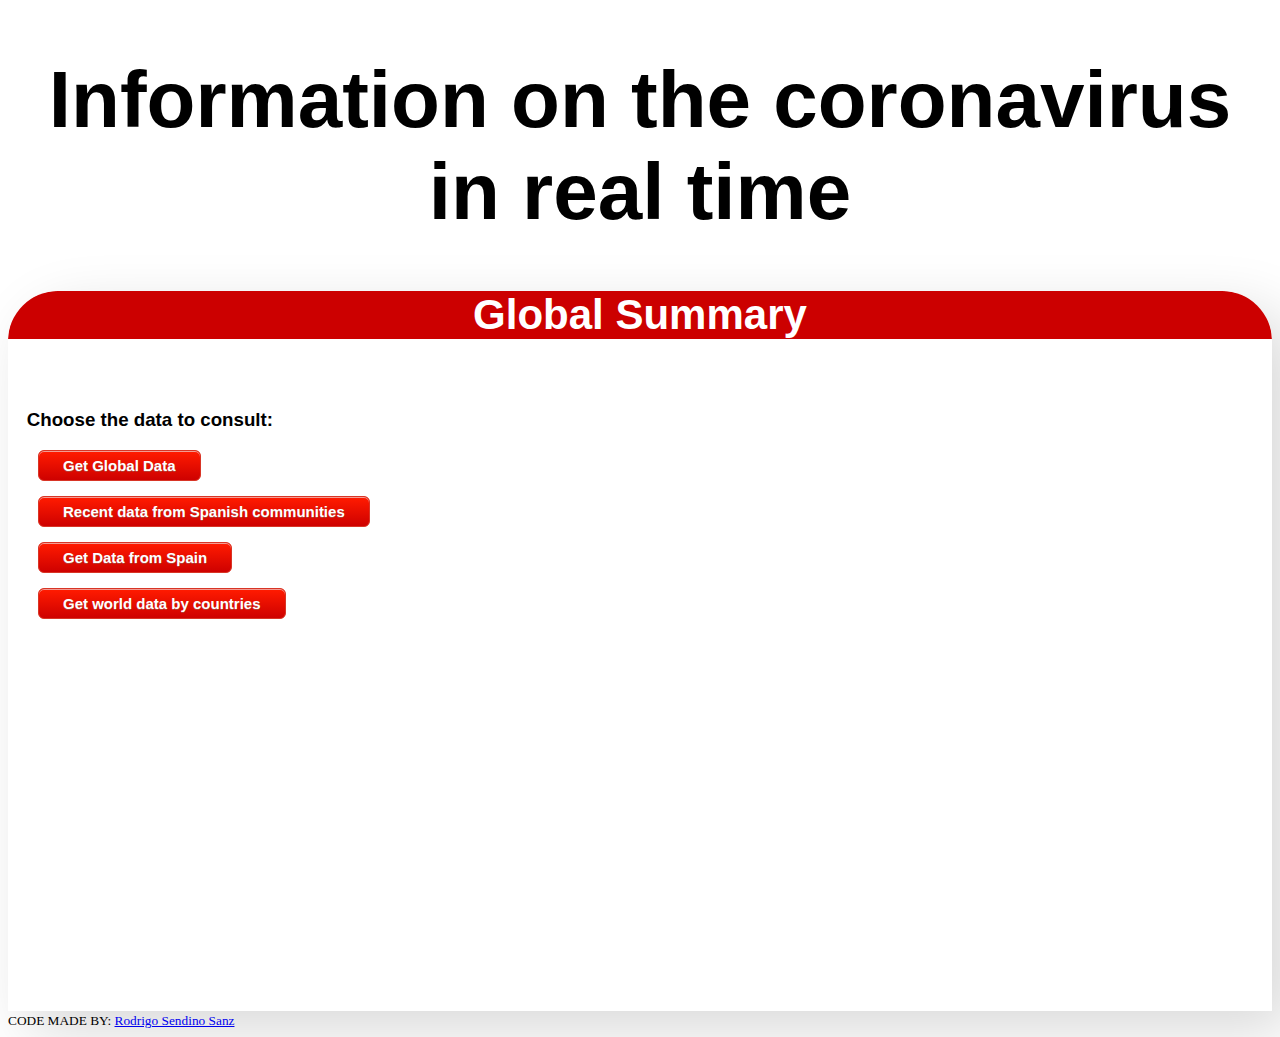
<file: English/index.html>
<!DOCTYPE html>
<html lang="es">
<head>
    <meta charset="UTF-8">
    <meta http-equiv="X-UA-Compatible" content="IE=edge">
    <link rel="stylesheet" href="css/estilo.css">
    <link rel="icon" type="image/png" href="img/favicon.ico">
    <meta charset="UTF-8" />
    <meta name="viewport" content="width=device-width, initial-scale=1, shrink-to-fit=no" />
    <title>COVID-19 statistics</title>
</head>
<body>
    <h1>Information on the coronavirus in real time</h1>
    <div class="container">
        <!-- Summary section -->
        <section>
            <!--Start of card  -->
            <div class="card">
                <h5 class="text-center">Global Summary</h5>
                <h3>Choose the data to consult: </h3>
                    <!-- Global Summary Start -->
                    <div class="sumario">
                        <button onclick="traersumario()">Get Global Data</button>
                        <div id="sumario"><!-- Insert data using id -->
                    </div>
                    <!-- End of global summary -->
                    <!-- Spain communities -->
                    <div class="datoscomunidadesespanolas">
                        <button class="btn btn-danger w-100" onclick="traerultimahora()">Recent data from Spanish communities</button>
                        <div>
                            <table class="table">

                                <tbody id="ultimahora"><!-- Insert data using id -->
                                    
                                </tbody>
                            </table>
                        </div>
                    </div>
                    <!-- End of spain communities -->
                    <!-- Spain data start -->
                    <div class="obtenerdatosdeespana">
                        <button onclick="traerespana()">Get Data from Spain</button>
                        <div id="espana"><!-- Insert data using id -->
                    </div>
                    <!-- Spain data end -->
                    <!-- World data -->
                    <div class="obtenerdatosmundiales">
                        <button onclick="traermundiales()">Get world data by countries</button>
                        <div>
                            <table class="table">

                                <tbody id="mundiales"><!-- Insert data using id -->
                                    
                                </tbody>
                            </table>
                        </div>
                    </div>
                    <!-- End of world data -->
            </div>
            <!-- End of card -->
        </section>
        <!-- End of summary -->

    </div>
    
    <script>

        /* Summary data function:
            - With var we create a "contenido" variable with which through the id we will show the code through the activation of the traersumario() function which is triggered by the button
              that is inside the div with the class "sumario".
            - In the traersumario() function we fetch the data from https://api.covid19api.com/summary
            - With the first then we convert it to json
            - And with it then data, we print the data through the console.log to view them in the browser console (Right button -> Inspect -> Console)
            - And finally in the created variable content with the corresponding id, we make an innerHTML in which we write our html code and the data to include from the
              fetch using $ { data.father.child ....}, where we want to present this information
        */

        var contenido = document.querySelector('#sumario')
        function traersumario() {
            fetch('https://api.covid19api.com/summary')
            .then(res => res.json())
            .then(data => {
                console.log(data);
                contenido.innerHTML = `
                <p><strong>Current database date: </strong>  <br> ${data.Global.Date}</p>
                <p><strong>New commits: </strong> ${data.Global.NewConfirmed}</p>
                <p><strong>New deaths: </strong> ${data.Global.NewDeaths}</p>
                <p><strong>New recovered: </strong> ${data.Global.NewRecovered}</p>
                <p><strong>New deaths: </strong> ${data.Global.NewDeaths}</p>
                <p><strong>Total retrieved: </strong> ${data.Global.TotalRecovered}</p>
                <small>Real-time data, worldwide </small>
                `
            })
        }

        /* Spain data function:
            - With var we create a "contenido" variable with which, through the id, we will show the code through the activation of the function traerespana() which is triggered by the button
              that is inside the div with the class "espana".
            - In the fetch traerespana() function we fetch the data from https://api.covid19api.com/summary
            - With the first then we convert it to json
            - And with it then data, we print the data through the console.log to view them in the browser console (Right button -> Inspect -> Console)
            - And finally in the created variable contenido with the corresponding id, we make an innerHTML in which we write our html code and the data to include from the
              fetch using $ { data.father.child ....}, where we want to present this information.
            - In this case it is necessary to emphasize that we work with an array Countries [], so to show the data of the country we want to include the data we will have to take into account 
              the number that occupies in the array which according to its structure is the next $ {data.Countries ['number of countries to show']. data to show from country}
              (In this case 161 is the number corresponding to Spain)
        */



        var contenido = document.querySelector('#espana')
            function traerespana() {
            fetch('https://api.covid19api.com/summary')
            .then(res => res.json())
            .then(data => {
                console.log(data.Countries)
                contenido.innerHTML = `
                <p><strong>Country:</strong> ${data.Countries['162'].Country}</p>
                <p><strong>New infections:</strong> ${data.Countries['162'].NewConfirmed}</p>
                <p><strong>New deaths:</strong> ${data.Countries['162'].NewDeaths}</p>
                <p><strong> New recovered:</strong> ${data.Countries['162'].NewRecovered}</p>
                <p><strong>Totals:</strong> ${data.Countries['162'].TotalConfirmed}</p>
                <p><strong>Total deaths::</strong> ${data.Countries['162'].TotalDeaths}</p>
                <p><strong>Total recovered:</strong> ${data.Countries['162'].TotalRecovered}</p>
                <small>Real-time data, worldwide</small>
                `
            })
        }


        /* World data function:
            - With var we create a variable "content" with which through the id we will show the code through the activation of the function traermundiales() which is triggered by the button
              that is inside the div with the class "mundiales".
            - In the fetch traermundiales() function we fetch the data from https://api.covid19api.com/summary
            - With the first then we convert it to json
            - And with it then data, we print the data through the console.log to view them in the browser console (Right button -> Inspect -> Console)
            - And finally in the created variable content with the corresponding id, we make an innerHTML in which we write our html code and the data to include from the
              fetch using $ { data.father.child ....}, where we want to present this information
            - In the second innerHTML we put the table header with the <thead> tag and inside its content so that it appears only when there is an onclick action of the button
 
            - In We pass the table function as input data.Countries so that later in the for (To show all the information from the Countries [] array)
              we assign it to value and show the information from $ {value.DatoaShow}
        */


        var contenido = document.querySelector('#mundiales')

        function traermundiales() {
            fetch('https://api.covid19api.com/summary')
                .then(res => res.json())
                .then(datos => {
                    console.log(datos.Countries)
                    tabla(datos.Countries)
                })
        }

        function tabla(datos) {
            console.log(datos)
            contenido.innerHTML = ''
            contenido.innerHTML += `
            <thead>
                        <tr>
                            <th>Country</th>
                            <th>Confirmed cases</th>
                            <th>Total deaths</th>
                            <th>Total recovered</th>
                        </tr>
            </thead>
                `
            for(let valor of datos){
                 console.log(valor.nombre)
                contenido.innerHTML += `
                
                <tr>
                    <td class="estatica">${ valor.Country }</td>
                    <td>${ valor.TotalConfirmed }</td>
                    <td>${ valor.TotalDeaths }</td>
                    <td>${ valor.TotalRecovered }</td>
                </tr>
                `
            }
        }

        /* Función datos ultima hora españa:
            - Con var creamos una variable "contenido" con el que a través de el id mostraremos el código a través de la activación de la función traerultimahora() la cual es desencadenada por el botón
              que se encuentra dentro del div con la class "ultimahora".
            - En la funcion traerultimahora() mediante el fetch treamos los datos de https://covid19.secuoyas.io/api/v1/es/ccaa?ultimodia=true
            - Con el primer then lo convertimos a json
            - Y con él then data, imprimimos a través del console.log los datos para visualizarlos en la consola del navegador (Botón derecho -> Inspeccionar -> Console)
            - Y finalmente en la variable creada contenido con el id correspondiente, realizamos un innerHTML en el cual escribimos nuestro código html y los datos a incluir del
              fetch utilizando ${dato.padre.hijo....}, donde queramos presentar esta información
            - En el segundo innerHTML ponemos la cabecera de la tabla con la etiqueta <thead> y dentro su contenido para que aparezca solo cuando haya una acción onclick del botón
 
            - En la función tabla le pasamos como input info.timeline['0'].regiones para que luego en el for (Para que muestre toda la información del array regiones[])
              se lo asignemos a valor y muestre la información desde ${ val.data.DatoaMostrar }
        */

        /* Last minute data function Spain:
            - With var we create a variable "contenido" with which through the id we will show the code through the activation of the function fetch traerultimahora() which is triggered by the button
              that is inside del div with the class "ultimahora".
            - In the fetch function traerultimahora()() we fetch the data from https://covid19.secuoyas.io/api/v1/es/ccaa?ultimodia=true
            - With the first then we convert it to json
            - And with it then data , we print the data through the console.log to view it in the browser console (Right button -> Inspect -> Console)
            - And finally in the created variable contenido with the corresponding id, we make an innerHTML in which we write our html code and the data to include from the
              fetch using $ {data.parent.child ....}, where we want to present this information
            - In the second innerHTML we put the header of the table with the <thead> tag and inside its contenido so that it appears only when there is an onclick action of the button
 
            - In the table function we pass it as input info.timeline['0'].regiones so that later in the for (To show all the information of the array regiones [])
              we assign it to value and display the information from $ {val.data.DatoaShow}
        */


        function traerultimahora() {
            fetch('https://covid19.secuoyas.io/api/v1/es/ccaa?ultimodia=true')
                .then(res => res.json())
                .then(info => {
                    console.log(info.timeline['0'].regiones)
                    tabla2(info.timeline['0'].regiones)
                })
        }

        function tabla2(info) {
            console.log(info)
            contenido.innerHTML = ''
            contenido.innerHTML += `
            <thead>
                        <tr>
                            <th>Community </th>
                            <th>Confirmed Cases</th>
                            <th>Confirmed Cases Daily</th>
                            <th>Deceased Cases</th>
                            <th>Deceased Cases Daily</th>
                            <th>Hospitalized Cases</th>
                            <th>Daily Hospitalized Cases</th>
                            <th>Recovered Cases</th>
                            <th>Daily Recovered Cases</th>
                            <th>Uci Cases</th>
                            <th>Uci Journal Cases</th>
                        </tr>
            </thead>
                `
            for(let val of info){
                 console.log(val)
                contenido.innerHTML += `
                
                <tr>
                    <td class="estatica">${ val.nombreLugar }</td>
                    <td>${ val.data.casosConfirmados }</td>
                    <td>${ val.data.casosConfirmadosDiario }</td>
                    <td>${ val.data.casosFallecidos }</td>
                    <td>${ val.data.casosFallecidosDiario }</td>
                    <td>${ val.data.casosHospitalizados }</td>
                    <td>${ val.data.casosHospitalizadosDiario }</td>
                    <td>${ val.data.casosRecuperados }</td>
                    <td>${ val.data.casosRecuperadosDiario }</td>
                    <td>${ val.data.casosUci }</td>
                    <td>${ val.data.casosUciDiario }</td>
                </tr>
                `
            }
        }
    </script>
    <small class="">CODE MADE BY: <a href="https://github.com/RodrigoSendinoSanz" target="_blank" rel="GitHub">Rodrigo Sendino Sanz </a> </small>
</body>
<!-- CODE MADE BY:
8 888888888o.      ,o888888o.     8 888888888o.      8 888888888o.    8 8888     ,o888888o.        ,o888888o.     
8 8888    `88.  . 8888     `88.   8 8888    `^888.   8 8888    `88.   8 8888    8888     `88.   . 8888     `88.   
8 8888     `88 ,8 8888       `8b  8 8888        `88. 8 8888     `88   8 8888 ,8 8888       `8. ,8 8888       `8b  
8 8888     ,88 88 8888        `8b 8 8888         `88 8 8888     ,88   8 8888 88 8888           88 8888        `8b 
8 8888.   ,88' 88 8888         88 8 8888          88 8 8888.   ,88'   8 8888 88 8888           88 8888         88 
8 888888888P'  88 8888         88 8 8888          88 8 888888888P'    8 8888 88 8888           88 8888         88 
8 8888`8b      88 8888        ,8P 8 8888         ,88 8 8888`8b        8 8888 88 8888   8888888 88 8888        ,8P 
8 8888 `8b.    `8 8888       ,8P  8 8888        ,88' 8 8888 `8b.      8 8888 `8 8888       .8' `8 8888       ,8P  
8 8888   `8b.   ` 8888     ,88'   8 8888    ,o88P'   8 8888   `8b.    8 8888    8888     ,88'   ` 8888     ,88'   
8 8888     `88.    `8888888P'     8 888888888P'      8 8888     `88.  8 8888     `8888888P'        `8888888P'     
                                                                                                                  
   d888888o.   8 8888888888   b.             8 8 888888888o.       8 8888 b.             8     ,o888888o.         
 .`8888:' `88. 8 8888         888o.          8 8 8888    `^888.    8 8888 888o.          8  . 8888     `88.       
 8.`8888.   Y8 8 8888         Y88888o.       8 8 8888        `88.  8 8888 Y88888o.       8 ,8 8888       `8b      
 `8.`8888.     8 8888         .`Y888888o.    8 8 8888         `88  8 8888 .`Y888888o.    8 88 8888        `8b     
  `8.`8888.    8 888888888888 8o. `Y888888o. 8 8 8888          88  8 8888 8o. `Y888888o. 8 88 8888         88     
   `8.`8888.   8 8888         8`Y8o. `Y88888o8 8 8888          88  8 8888 8`Y8o. `Y88888o8 88 8888         88     
    `8.`8888.  8 8888         8   `Y8o. `Y8888 8 8888         ,88  8 8888 8   `Y8o. `Y8888 88 8888        ,8P     
8b   `8.`8888. 8 8888         8      `Y8o. `Y8 8 8888        ,88'  8 8888 8      `Y8o. `Y8 `8 8888       ,8P      
`8b.  ;8.`8888 8 8888         8         `Y8o.` 8 8888    ,o88P'    8 8888 8         `Y8o.`  ` 8888     ,88'       
 `Y8888P ,88P' 8 888888888888 8            `Yo 8 888888888P'       8 8888 8            `Yo     `8888888P'         
                                                                                                                  
                       d888888o.           .8.          b.             8  8888888888',8888'                       
                     .`8888:' `88.        .888.         888o.          8         ,8',8888'                        
                     8.`8888.   Y8       :88888.        Y88888o.       8        ,8',8888'                         
                     `8.`8888.          . `88888.       .`Y888888o.    8       ,8',8888'                          
                      `8.`8888.        .8. `88888.      8o. `Y888888o. 8      ,8',8888'                           
                       `8.`8888.      .8`8. `88888.     8`Y8o. `Y88888o8     ,8',8888'                            
                        `8.`8888.    .8' `8. `88888.    8   `Y8o. `Y8888    ,8',8888'                             
                    8b   `8.`8888.  .8'   `8. `88888.   8      `Y8o. `Y8   ,8',8888'                              
                    `8b.  ;8.`8888 .888888888. `88888.  8         `Y8o.`  ,8',8888'                               
                     `Y8888P ,88P'.8'       `8. `88888. 8            `Yo ,8',8888888888888        
-->
</html>
</file>
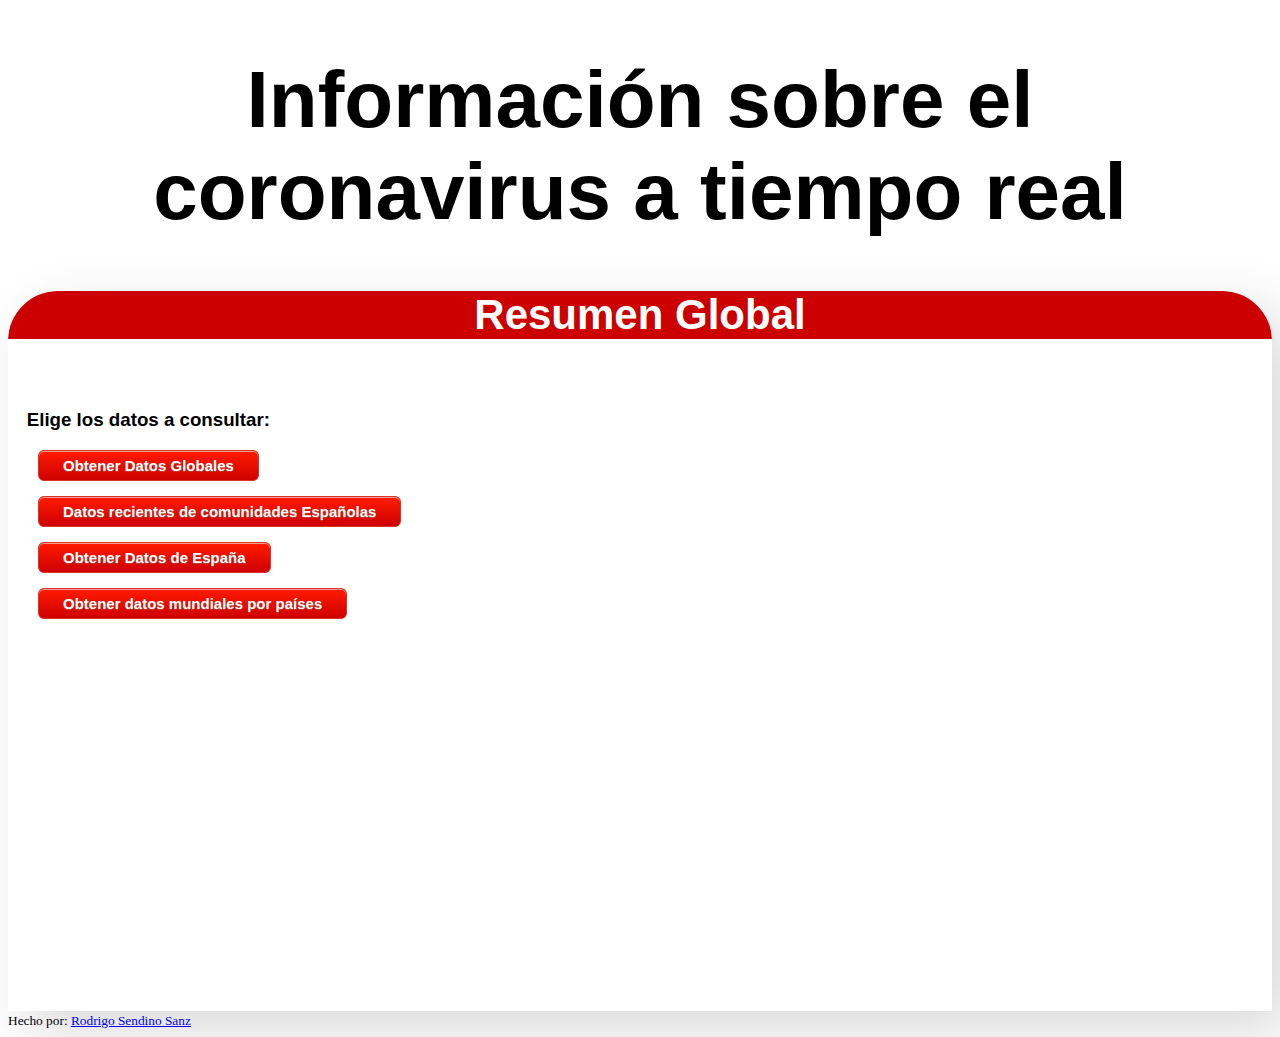
<file: Español/index.html>
<!DOCTYPE html>
<html lang="es">
<head>
    <meta charset="UTF-8">
    <meta http-equiv="X-UA-Compatible" content="IE=edge">
    <link rel="stylesheet" href="css/estilo.css">
    <link rel="icon" type="image/png" href="img/favicon.ico">
    <meta charset="UTF-8" />
    <meta name="viewport" content="width=device-width, initial-scale=1, shrink-to-fit=no" />
    <title>Estadistica COVID-19</title>
</head>
<body>
    <h1>Información sobre el coronavirus a tiempo real</h1>
    <div class="container">
        <!-- Sección sumario -->
        <section>
            <!--Inicio de card  -->
            <div class="card">
                <h5 class="text-center">Resumen Global</h5>
                <h3>Elige los datos a consultar: </h3>
                    <!-- Inicio de resumen global -->
                    <div class="sumario">
                        <button onclick="traersumario()">Obtener Datos Globales</button>
                        <div id="sumario"><!-- Inserción de datos utilizando el id -->
                    </div>
                    <!-- Fin de resumen global -->
                    <!-- España comunidades -->
                    <div class="datoscomunidadesespanolas">
                        <button class="btn btn-danger w-100" onclick="traerultimahora()">Datos recientes de comunidades Españolas</button>
                        <div>
                            <table class="table">

                                <tbody id="ultimahora"><!-- Inserción de datos utilizando el id -->
                                    
                                </tbody>
                            </table>
                        </div>
                    </div>
                    <!-- Fin de españa comunidades -->
                    <!-- Inicio de datos de España -->
                    <div class="obtenerdatosdeespana">
                        <button onclick="traerespana()">Obtener Datos de España</button>
                        <div id="espana"><!-- Inserción de datos utilizando el id-->
                    </div>
                    <!-- Fin datos de España -->
                    <!-- Datos mundiales -->
                    <div class="obtenerdatosmundiales">
                        <button onclick="traermundiales()">Obtener datos mundiales por países</button>
                        <div>
                            <table class="table">

                                <tbody id="mundiales"><!-- Inserción de datos utilizando el id -->
                                    
                                </tbody>
                            </table>
                        </div>
                    </div>
                    <!-- Fin de datos mundiales -->
            </div>
            <!-- Fin de card -->
        </section>
        <!-- Fin de sumario-->

    </div>
    
    <script>

        /* Función datos sumario:
            - Con var creamos una variable "contenido" con el que a través de el id mostraremos el código a través de la activación de la función traersumario() la cual es desencadenada por el botón
              que se encuentra dentro del div con la class "sumario".
            - En la función traersumario() mediante el fetch traemos los datos de https://api.covid19api.com/summary
            - Con el primer then lo convertimos a json
            - Y con él then data, imprimimos a través del console.log los datos para visualizarlos en la consola del navegador (Botón derecho -> Inspeccionar -> Console)
            - Y finalmente en la variable creada contenido con el id correspondiente, realizamos un innerHTML en el cual escribimos nuestro código html y los datos a incluir del
              fetch utilizando ${dato.padre.hijo....}, donde queramos presentar esta información
        */

        var contenido = document.querySelector('#sumario')
        function traersumario() {
            fetch('https://api.covid19api.com/summary')
            .then(res => res.json())
            .then(data => {
                console.log(data);
                contenido.innerHTML = `
                <p><strong>Fecha actual de la base de datos:</strong>  <br> ${data.Global.Date}</p>
                <p><strong>Nuevos confirmados:</strong> ${data.Global.NewConfirmed}</p>
                <p><strong>Nuevas defunciones:</strong> ${data.Global.NewDeaths}</p>
                <p><strong>Nuevos recuperados:</strong> ${data.Global.NewRecovered}</p>
                <p><strong>Nuevas muertes:</strong> ${data.Global.NewDeaths}</p>
                <p><strong>Total recuperados:</strong> ${data.Global.TotalRecovered}</p>
                <small>Datos a tiempo real, a nivel mundial</small>
                `
            })
        }

        /* Función datos España:
            - Con var creamos una variable "contenido" con el que a través de el id mostraremos el código a través de la activación de la función traerespana() la cual es desencadenada por el botón
              que se encuentra dentro del div con la class "espana".
            - En la función traerespana() mediante el fetch traemos los datos de https://api.covid19api.com/summary
            - Con el primer then lo convertimos a json
            - Y con él then data, imprimimos a través del console.log los datos para visualizarlos en la consola del navegador (Botón derecho -> Inspeccionar -> Console)
            - Y finalmente en la variable creada contenido con el id correspondiente, realizamos un innerHTML en el cual escribimos nuestro código html y los datos a incluir del
              fetch utilizando ${dato.padre.hijo....}, dónde queremos presentar esta información.
            - En este caso es necesario recalcar que trabajamos con un array Countries[], por lo cual para mostrar los datos del país el que queremos incluir los datos tendremos que tener en encuenta 
              el número que ocupa en el array lo cual según su estructura es la siguiente ${data.Countries['nºdel países amostrar'].datoamostrardelpais}
              (En este caso el 161 es el número correspondiente a España)
        */

        var contenido = document.querySelector('#espana')
            function traerespana() {
            fetch('https://api.covid19api.com/summary')
            .then(res => res.json())
            .then(data => {
                console.log(data.Countries)
                contenido.innerHTML = `
                <p><strong>País:</strong> ${data.Countries['162'].Country}</p>
                <p><strong>Nuevos contagios:</strong> ${data.Countries['162'].NewConfirmed}</p>
                <p><strong>Nuevas muertes:</strong> ${data.Countries['162'].NewDeaths}</p>
                <p><strong>Nuevos recuperados:</strong> ${data.Countries['162'].NewRecovered}</p>
                <p><strong>Totales:</strong> ${data.Countries['162'].TotalConfirmed}</p>
                <p><strong>Total muertes:</strong> ${data.Countries['162'].TotalDeaths}</p>
                <p><strong>Total recuperados:</strong> ${data.Countries['162'].TotalRecovered}</p>
                <small>Datos a tiempo real, a nivel mundial</small>
                `
            })
        }

        /* Función datos mundiales:
            - Con var creamos una variable "contenido" con el que a través de el id mostraremos el código a través de la activación de la función traermundiales() la cual es desencadenada por el botón
              que se encuentra dentro del div con la class "mundiales".
            - En la función traermundiales() mediante el fetch traemos los datos de https://api.covid19api.com/summary
            - Con el primer then lo convertimos a json
            - Y con él then data, imprimimos a través del console.log los datos para visualizarlos en la consola del navegador (Botón derecho -> Inspeccionar -> Console)
            - Y finalmente en la variable creada contenido con el id correspondiente, realizamos un innerHTML en el cual escribimos nuestro código html y los datos a incluir del
              fetch utilizando ${dato.padre.hijo....}, donde queramos presentar esta información
            - En el segundo innerHTML ponemos la cabecera de la tabla con la etiqueta <thead> y dentro su contenido para que aparezca solo cuando haya una acción onclick del botón
 
            - En la función tabla le pasamos como input datos.Countries para que luego en el for (Para que muestre toda la información del array Countries[])
              se lo asignemos a valor y muestre la información desde ${ valor.DatoaMostrar }
        */

        var contenido = document.querySelector('#mundiales')

        function traermundiales() {
            fetch('https://api.covid19api.com/summary')
                .then(res => res.json())
                .then(datos => {
                    console.log(datos.Countries)
                    tabla(datos.Countries)
                })
        }

        function tabla(datos) {
            console.log(datos)
            contenido.innerHTML = ''
            contenido.innerHTML += `
            <thead>
                        <tr>
                            <th>País</th>
                            <th>Casos confirmados</th>
                            <th>Total de muertes</th>
                            <th>Total de recuperados</th>
                        </tr>
            </thead>
                `
            for(let valor of datos){
                 console.log(valor.nombre)
                contenido.innerHTML += `
                
                <tr>
                    <td class="estatica">${ valor.Country }</td>
                    <td>${ valor.TotalConfirmed }</td>
                    <td>${ valor.TotalDeaths }</td>
                    <td>${ valor.TotalRecovered }</td>
                </tr>
                `
            }
        }

        /* Función datos ultima hora españa:
            - Con var creamos una variable "contenido" con el que a través de el id mostraremos el código a través de la activación de la función traerultimahora() la cual es desencadenada por el botón
              que se encuentra dentro del div con la class "ultimahora".
            - En la funcion traerultimahora() mediante el fetch treamos los datos de https://covid19.secuoyas.io/api/v1/es/ccaa?ultimodia=true
            - Con el primer then lo convertimos a json
            - Y con él then data, imprimimos a través del console.log los datos para visualizarlos en la consola del navegador (Botón derecho -> Inspeccionar -> Console)
            - Y finalmente en la variable creada contenido con el id correspondiente, realizamos un innerHTML en el cual escribimos nuestro código html y los datos a incluir del
              fetch utilizando ${dato.padre.hijo....}, donde queramos presentar esta información
            - En el segundo innerHTML ponemos la cabecera de la tabla con la etiqueta <thead> y dentro su contenido para que aparezca solo cuando haya una acción onclick del botón
 
            - En la función tabla le pasamos como input info.timeline['0'].regiones para que luego en el for (Para que muestre toda la información del array regiones[])
              se lo asignemos a valor y muestre la información desde ${ val.data.DatoaMostrar }
        */

        function traerultimahora() {
            fetch('https://covid19.secuoyas.io/api/v1/es/ccaa?ultimodia=true')
                .then(res => res.json())
                .then(info => {
                    console.log(info.timeline['0'].regiones)
                    tabla2(info.timeline['0'].regiones)
                })
        }

        function tabla2(info) {
            console.log(info)
            contenido.innerHTML = ''
            contenido.innerHTML += `
            <thead>
                        <tr>
                            <th>Comunidad</th>
                            <th>Casos Confirmados</th>
                            <th>Casos Confirmados Diario</th>
                            <th>Casos Fallecidos</th>
                            <th>Casos Fallecidos Diario</th>
                            <th>Casos Hospitalizados</th>
                            <th>Casos Hospitalizados Diario</th>
                            <th>Casos Recuperados</th>
                            <th>Casos Recuperados Diario</th>
                            <th>Casos Uci</th>
                            <th>Casos Uci Diario</th>
                        </tr>
            </thead>
                `
            for(let val of info){
                 console.log(val)
                contenido.innerHTML += `
                
                <tr>
                    <td class="estatica">${ val.nombreLugar }</td>
                    <td>${ val.data.casosConfirmados }</td>
                    <td>${ val.data.casosConfirmadosDiario }</td>
                    <td>${ val.data.casosFallecidos }</td>
                    <td>${ val.data.casosFallecidosDiario }</td>
                    <td>${ val.data.casosHospitalizados }</td>
                    <td>${ val.data.casosHospitalizadosDiario }</td>
                    <td>${ val.data.casosRecuperados }</td>
                    <td>${ val.data.casosRecuperadosDiario }</td>
                    <td>${ val.data.casosUci }</td>
                    <td>${ val.data.casosUciDiario }</td>
                </tr>
                `
            }
        }
    </script>
    <small class="">Hecho por: <a href="https://github.com/RodrigoSendinoSanz" target="_blank" rel="GitHub">Rodrigo Sendino Sanz </a> </small>
</body>
<!-- Codigo creado por:
8 888888888o.      ,o888888o.     8 888888888o.      8 888888888o.    8 8888     ,o888888o.        ,o888888o.     
8 8888    `88.  . 8888     `88.   8 8888    `^888.   8 8888    `88.   8 8888    8888     `88.   . 8888     `88.   
8 8888     `88 ,8 8888       `8b  8 8888        `88. 8 8888     `88   8 8888 ,8 8888       `8. ,8 8888       `8b  
8 8888     ,88 88 8888        `8b 8 8888         `88 8 8888     ,88   8 8888 88 8888           88 8888        `8b 
8 8888.   ,88' 88 8888         88 8 8888          88 8 8888.   ,88'   8 8888 88 8888           88 8888         88 
8 888888888P'  88 8888         88 8 8888          88 8 888888888P'    8 8888 88 8888           88 8888         88 
8 8888`8b      88 8888        ,8P 8 8888         ,88 8 8888`8b        8 8888 88 8888   8888888 88 8888        ,8P 
8 8888 `8b.    `8 8888       ,8P  8 8888        ,88' 8 8888 `8b.      8 8888 `8 8888       .8' `8 8888       ,8P  
8 8888   `8b.   ` 8888     ,88'   8 8888    ,o88P'   8 8888   `8b.    8 8888    8888     ,88'   ` 8888     ,88'   
8 8888     `88.    `8888888P'     8 888888888P'      8 8888     `88.  8 8888     `8888888P'        `8888888P'     
                                                                                                                  
   d888888o.   8 8888888888   b.             8 8 888888888o.       8 8888 b.             8     ,o888888o.         
 .`8888:' `88. 8 8888         888o.          8 8 8888    `^888.    8 8888 888o.          8  . 8888     `88.       
 8.`8888.   Y8 8 8888         Y88888o.       8 8 8888        `88.  8 8888 Y88888o.       8 ,8 8888       `8b      
 `8.`8888.     8 8888         .`Y888888o.    8 8 8888         `88  8 8888 .`Y888888o.    8 88 8888        `8b     
  `8.`8888.    8 888888888888 8o. `Y888888o. 8 8 8888          88  8 8888 8o. `Y888888o. 8 88 8888         88     
   `8.`8888.   8 8888         8`Y8o. `Y88888o8 8 8888          88  8 8888 8`Y8o. `Y88888o8 88 8888         88     
    `8.`8888.  8 8888         8   `Y8o. `Y8888 8 8888         ,88  8 8888 8   `Y8o. `Y8888 88 8888        ,8P     
8b   `8.`8888. 8 8888         8      `Y8o. `Y8 8 8888        ,88'  8 8888 8      `Y8o. `Y8 `8 8888       ,8P      
`8b.  ;8.`8888 8 8888         8         `Y8o.` 8 8888    ,o88P'    8 8888 8         `Y8o.`  ` 8888     ,88'       
 `Y8888P ,88P' 8 888888888888 8            `Yo 8 888888888P'       8 8888 8            `Yo     `8888888P'         
                                                                                                                  
                       d888888o.           .8.          b.             8  8888888888',8888'                       
                     .`8888:' `88.        .888.         888o.          8         ,8',8888'                        
                     8.`8888.   Y8       :88888.        Y88888o.       8        ,8',8888'                         
                     `8.`8888.          . `88888.       .`Y888888o.    8       ,8',8888'                          
                      `8.`8888.        .8. `88888.      8o. `Y888888o. 8      ,8',8888'                           
                       `8.`8888.      .8`8. `88888.     8`Y8o. `Y88888o8     ,8',8888'                            
                        `8.`8888.    .8' `8. `88888.    8   `Y8o. `Y8888    ,8',8888'                             
                    8b   `8.`8888.  .8'   `8. `88888.   8      `Y8o. `Y8   ,8',8888'                              
                    `8b.  ;8.`8888 .888888888. `88888.  8         `Y8o.`  ,8',8888'                               
                     `Y8888P ,88P'.8'       `8. `88888. 8            `Yo ,8',8888888888888        
-->
</html>
</file>
<file: English/css/estilo.css>
h1{
    text-align: center;
    font-size: 80px;
    font-family: 'Franklin Gothic Medium', 'Arial Narrow', Arial, sans-serif;
}

h3{
    margin-left: 1em;
    font-family: 'Franklin Gothic Medium', 'Arial Narrow', Arial, sans-serif;
}
.container{
    background-color: whitesmoke;
    border-radius: 50px;
}

.card{
    overflow: auto;
    padding: auto;
    height: 45em;/* Posible editar */
    margin: 0 auto;
    border-top-left-radius: 50px;
    border-top-right-radius: 50px;
    background: #ffffff;
    box-shadow:  20px 20px 60px #d9d9d9,
                 -20px -20px 60px #ffffff
} 


.text-center{
    background-color: #cc0000;
    color: #ffffff;
    margin-top: 0;
    text-align: center;
    font-size: 42px;
    font-family: 'Franklin Gothic Medium', 'Arial Narrow', Arial, sans-serif;
    border-top-left-radius: 50px;
    border-top-right-radius: 50px;
}

button {
    margin-left: 2em;
    margin-bottom: 1em;
	box-shadow:inset 0px 1px 0px 0px #f29c93;
	background:linear-gradient(to bottom, #fe1a00 5%, #ce0100 100%);
	background-color:#fe1a00;
	border-radius:6px;
	border:1px solid #d83526;
	display:inline-block;
	cursor:pointer;
	color:#ffffff;
	font-family:Arial;
	font-size:15px;
	font-weight:bold;
	padding:6px 24px;
	text-decoration:none;
	text-shadow:0px 1px 0px #b23e35;
}
button:hover {
	background:linear-gradient(to bottom, #ce0100 5%, #fe1a00 100%);
	background-color:#ce0100;
}
button:active {
	position:relative;
	top:1px;
}

table {
    border-collapse: collapse;
    width: 100%;
}
th{
    border: 1px solid black;
}
th{
    text-align: left;
    padding: 8px;

}
td{
    border-bottom: 1px  solid red;
}
  
tr:nth-child(even) {
    background-color: #f2f2f2;
}

.estatica{
    background: white;
    position: sticky;
    left: 0; /* Don't forget this, required for the stickiness */
    box-shadow: 0 2px 2px -1px rgba(0, 0, 0, 0.4);
}

/* CODE MADE BY:
8 888888888o.      ,o888888o.     8 888888888o.      8 888888888o.    8 8888     ,o888888o.        ,o888888o.     
8 8888    `88.  . 8888     `88.   8 8888    `^888.   8 8888    `88.   8 8888    8888     `88.   . 8888     `88.   
8 8888     `88 ,8 8888       `8b  8 8888        `88. 8 8888     `88   8 8888 ,8 8888       `8. ,8 8888       `8b  
8 8888     ,88 88 8888        `8b 8 8888         `88 8 8888     ,88   8 8888 88 8888           88 8888        `8b 
8 8888.   ,88' 88 8888         88 8 8888          88 8 8888.   ,88'   8 8888 88 8888           88 8888         88 
8 888888888P'  88 8888         88 8 8888          88 8 888888888P'    8 8888 88 8888           88 8888         88 
8 8888`8b      88 8888        ,8P 8 8888         ,88 8 8888`8b        8 8888 88 8888   8888888 88 8888        ,8P 
8 8888 `8b.    `8 8888       ,8P  8 8888        ,88' 8 8888 `8b.      8 8888 `8 8888       .8' `8 8888       ,8P  
8 8888   `8b.   ` 8888     ,88'   8 8888    ,o88P'   8 8888   `8b.    8 8888    8888     ,88'   ` 8888     ,88'   
8 8888     `88.    `8888888P'     8 888888888P'      8 8888     `88.  8 8888     `8888888P'        `8888888P'     
                                                                                                                  
   d888888o.   8 8888888888   b.             8 8 888888888o.       8 8888 b.             8     ,o888888o.         
 .`8888:' `88. 8 8888         888o.          8 8 8888    `^888.    8 8888 888o.          8  . 8888     `88.       
 8.`8888.   Y8 8 8888         Y88888o.       8 8 8888        `88.  8 8888 Y88888o.       8 ,8 8888       `8b      
 `8.`8888.     8 8888         .`Y888888o.    8 8 8888         `88  8 8888 .`Y888888o.    8 88 8888        `8b     
  `8.`8888.    8 888888888888 8o. `Y888888o. 8 8 8888          88  8 8888 8o. `Y888888o. 8 88 8888         88     
   `8.`8888.   8 8888         8`Y8o. `Y88888o8 8 8888          88  8 8888 8`Y8o. `Y88888o8 88 8888         88     
    `8.`8888.  8 8888         8   `Y8o. `Y8888 8 8888         ,88  8 8888 8   `Y8o. `Y8888 88 8888        ,8P     
8b   `8.`8888. 8 8888         8      `Y8o. `Y8 8 8888        ,88'  8 8888 8      `Y8o. `Y8 `8 8888       ,8P      
`8b.  ;8.`8888 8 8888         8         `Y8o.` 8 8888    ,o88P'    8 8888 8         `Y8o.`  ` 8888     ,88'       
 `Y8888P ,88P' 8 888888888888 8            `Yo 8 888888888P'       8 8888 8            `Yo     `8888888P'         
                                                                                                                  
                       d888888o.           .8.          b.             8  8888888888',8888'                       
                     .`8888:' `88.        .888.         888o.          8         ,8',8888'                        
                     8.`8888.   Y8       :88888.        Y88888o.       8        ,8',8888'                         
                     `8.`8888.          . `88888.       .`Y888888o.    8       ,8',8888'                          
                      `8.`8888.        .8. `88888.      8o. `Y888888o. 8      ,8',8888'                           
                       `8.`8888.      .8`8. `88888.     8`Y8o. `Y88888o8     ,8',8888'                            
                        `8.`8888.    .8' `8. `88888.    8   `Y8o. `Y8888    ,8',8888'                             
                    8b   `8.`8888.  .8'   `8. `88888.   8      `Y8o. `Y8   ,8',8888'                              
                    `8b.  ;8.`8888 .888888888. `88888.  8         `Y8o.`  ,8',8888'                               
                     `Y8888P ,88P'.8'       `8. `88888. 8            `Yo ,8',8888888888888         */
</file>
<file: Español/css/estilo.css>
h1{
    text-align: center;
    font-size: 80px;
    font-family: 'Franklin Gothic Medium', 'Arial Narrow', Arial, sans-serif;
}

h3{
    margin-left: 1em;
    font-family: 'Franklin Gothic Medium', 'Arial Narrow', Arial, sans-serif;
}
.container{
    background-color: whitesmoke;
    border-radius: 50px;
}

.card{
    overflow: auto;
    padding: auto;
    height: 45em;/* Posible editar */
    margin: 0 auto;
    border-top-left-radius: 50px;
    border-top-right-radius: 50px;
    background: #ffffff;
    box-shadow:  20px 20px 60px #d9d9d9,
                 -20px -20px 60px #ffffff
} 


.text-center{
    background-color: #cc0000;
    color: #ffffff;
    margin-top: 0;
    text-align: center;
    font-size: 42px;
    font-family: 'Franklin Gothic Medium', 'Arial Narrow', Arial, sans-serif;
    border-top-left-radius: 50px;
    border-top-right-radius: 50px;
}

button {
    margin-left: 2em;
    margin-bottom: 1em;
	box-shadow:inset 0px 1px 0px 0px #f29c93;
	background:linear-gradient(to bottom, #fe1a00 5%, #ce0100 100%);
	background-color:#fe1a00;
	border-radius:6px;
	border:1px solid #d83526;
	display:inline-block;
	cursor:pointer;
	color:#ffffff;
	font-family:Arial;
	font-size:15px;
	font-weight:bold;
	padding:6px 24px;
	text-decoration:none;
	text-shadow:0px 1px 0px #b23e35;
}
button:hover {
	background:linear-gradient(to bottom, #ce0100 5%, #fe1a00 100%);
	background-color:#ce0100;
}
button:active {
	position:relative;
	top:1px;
}

table {
    border-collapse: collapse;
    width: 100%;
}
th{
    border: 1px solid black;
}
th{
    text-align: left;
    padding: 8px;

}
td{
    border-bottom: 1px  solid red;
}
  
tr:nth-child(even) {
    background-color: #f2f2f2;
}

.estatica{
    background: white;
    position: sticky;
    left: 0; /* Don't forget this, required for the stickiness */
    box-shadow: 0 2px 2px -1px rgba(0, 0, 0, 0.4);
}

/* Codigo creado por:
8 888888888o.      ,o888888o.     8 888888888o.      8 888888888o.    8 8888     ,o888888o.        ,o888888o.     
8 8888    `88.  . 8888     `88.   8 8888    `^888.   8 8888    `88.   8 8888    8888     `88.   . 8888     `88.   
8 8888     `88 ,8 8888       `8b  8 8888        `88. 8 8888     `88   8 8888 ,8 8888       `8. ,8 8888       `8b  
8 8888     ,88 88 8888        `8b 8 8888         `88 8 8888     ,88   8 8888 88 8888           88 8888        `8b 
8 8888.   ,88' 88 8888         88 8 8888          88 8 8888.   ,88'   8 8888 88 8888           88 8888         88 
8 888888888P'  88 8888         88 8 8888          88 8 888888888P'    8 8888 88 8888           88 8888         88 
8 8888`8b      88 8888        ,8P 8 8888         ,88 8 8888`8b        8 8888 88 8888   8888888 88 8888        ,8P 
8 8888 `8b.    `8 8888       ,8P  8 8888        ,88' 8 8888 `8b.      8 8888 `8 8888       .8' `8 8888       ,8P  
8 8888   `8b.   ` 8888     ,88'   8 8888    ,o88P'   8 8888   `8b.    8 8888    8888     ,88'   ` 8888     ,88'   
8 8888     `88.    `8888888P'     8 888888888P'      8 8888     `88.  8 8888     `8888888P'        `8888888P'     
                                                                                                                  
   d888888o.   8 8888888888   b.             8 8 888888888o.       8 8888 b.             8     ,o888888o.         
 .`8888:' `88. 8 8888         888o.          8 8 8888    `^888.    8 8888 888o.          8  . 8888     `88.       
 8.`8888.   Y8 8 8888         Y88888o.       8 8 8888        `88.  8 8888 Y88888o.       8 ,8 8888       `8b      
 `8.`8888.     8 8888         .`Y888888o.    8 8 8888         `88  8 8888 .`Y888888o.    8 88 8888        `8b     
  `8.`8888.    8 888888888888 8o. `Y888888o. 8 8 8888          88  8 8888 8o. `Y888888o. 8 88 8888         88     
   `8.`8888.   8 8888         8`Y8o. `Y88888o8 8 8888          88  8 8888 8`Y8o. `Y88888o8 88 8888         88     
    `8.`8888.  8 8888         8   `Y8o. `Y8888 8 8888         ,88  8 8888 8   `Y8o. `Y8888 88 8888        ,8P     
8b   `8.`8888. 8 8888         8      `Y8o. `Y8 8 8888        ,88'  8 8888 8      `Y8o. `Y8 `8 8888       ,8P      
`8b.  ;8.`8888 8 8888         8         `Y8o.` 8 8888    ,o88P'    8 8888 8         `Y8o.`  ` 8888     ,88'       
 `Y8888P ,88P' 8 888888888888 8            `Yo 8 888888888P'       8 8888 8            `Yo     `8888888P'         
                                                                                                                  
                       d888888o.           .8.          b.             8  8888888888',8888'                       
                     .`8888:' `88.        .888.         888o.          8         ,8',8888'                        
                     8.`8888.   Y8       :88888.        Y88888o.       8        ,8',8888'                         
                     `8.`8888.          . `88888.       .`Y888888o.    8       ,8',8888'                          
                      `8.`8888.        .8. `88888.      8o. `Y888888o. 8      ,8',8888'                           
                       `8.`8888.      .8`8. `88888.     8`Y8o. `Y88888o8     ,8',8888'                            
                        `8.`8888.    .8' `8. `88888.    8   `Y8o. `Y8888    ,8',8888'                             
                    8b   `8.`8888.  .8'   `8. `88888.   8      `Y8o. `Y8   ,8',8888'                              
                    `8b.  ;8.`8888 .888888888. `88888.  8         `Y8o.`  ,8',8888'                               
                     `Y8888P ,88P'.8'       `8. `88888. 8            `Yo ,8',8888888888888         */
</file>
